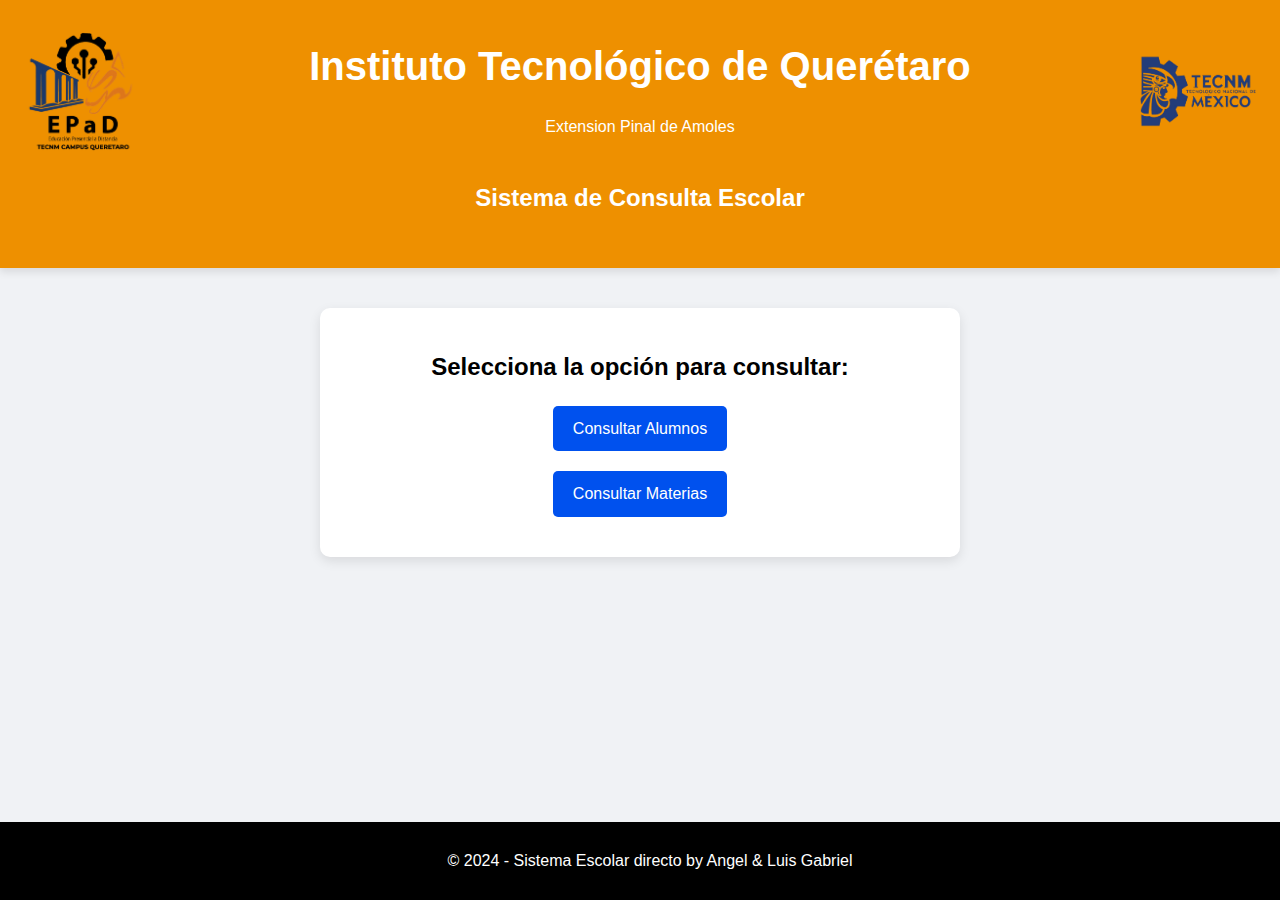
<file: index.html>
<!DOCTYPE html>
<html lang="es">
<head>
    <meta charset="UTF-8">
    <meta name="viewport" content="width=device-width, initial-scale=1.0">
    <title>Página de Inicio</title>
    <link rel="stylesheet" href="estilos.css">
</head>
<body>
    <header>
        <div class="header-content">
            <div class="images">
                <img src="img.png" alt="Imagen izquierda" class="header-image">
            </div>
            <div class="text-container">
                <h1>Instituto Tecnológico de Querétaro</h1>
                <p>Extension Pinal de Amoles</p>
            </div>
            <div class="images">
                <img src="img2.png" alt="Imagen derecha" class="header-image">
            </div>
        </div>
        <h2>Sistema de Consulta Escolar</h2>
    </header>

    <main>
        <h2>Selecciona la opción para consultar:</h2>
        <ul>
            <li><a href="alumnos.html">Consultar Alumnos</a></li>
            <li><a href="Materias.html">Consultar Materias</a></li>
        </ul>
    </main>

    <footer>
        <p>&copy; 2024 - Sistema Escolar directo by Angel & Luis Gabriel</p>
    </footer>
</body>
</html>
</file>
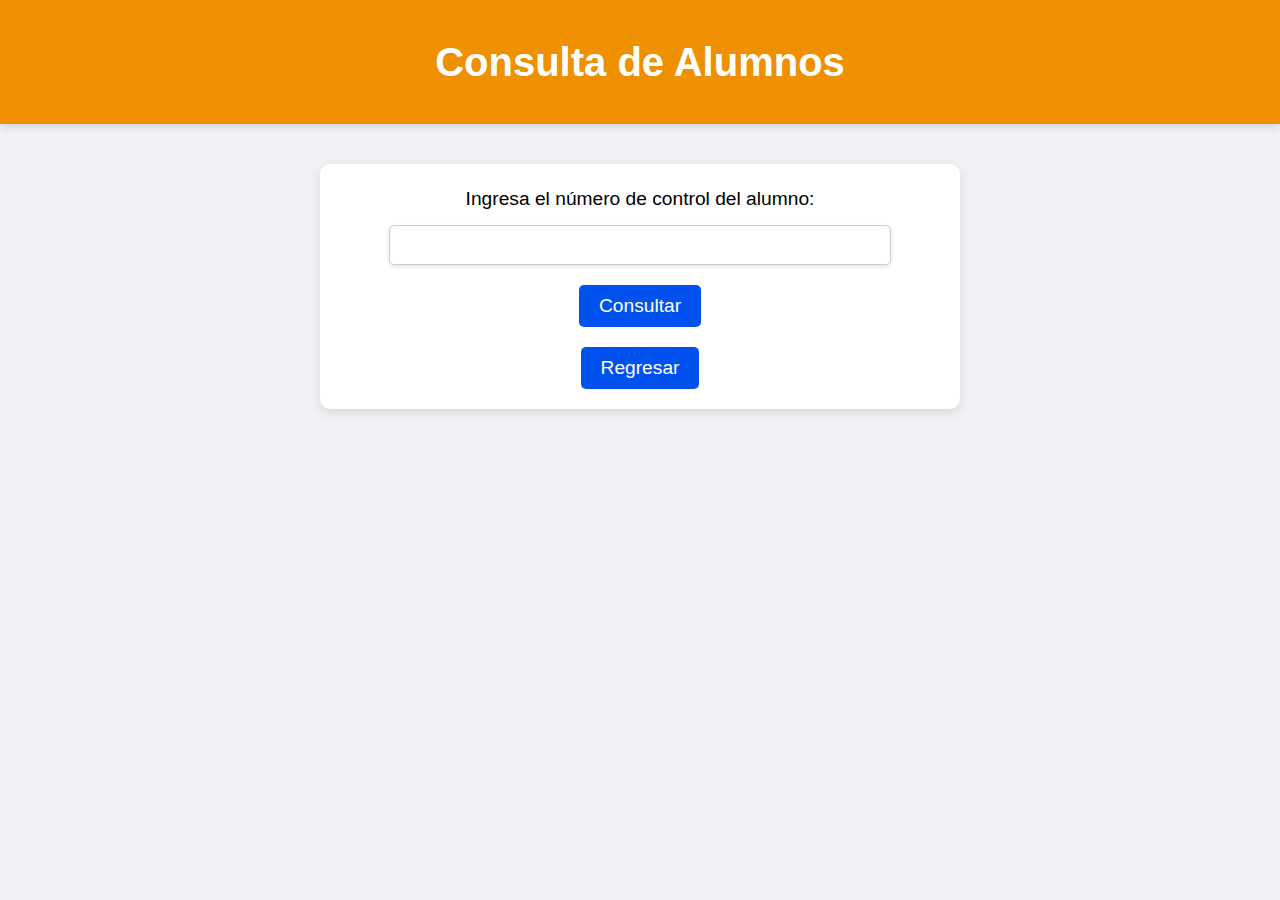
<file: alumnos.html>
<!DOCTYPE html>
<html lang="es">
<head>
    <meta charset="UTF-8">
    <meta name="viewport" content="width=device-width, initial-scale=1.0">
    <title>Consulta de Alumnos</title>
    <link rel="stylesheet" href="estilos.css">
</head>
<body>
    <header>
        <h1>Consulta de Alumnos</h1>
    </header>

    <main>
        <form id="consultaAlumno">
            <label for="control">Ingresa el número de control del alumno:</label>
            <input type="text" id="control" name="control">
            <button type="button" onclick="consultarAlumno()">Consultar</button>
        </form>

        <div id="resultado"></div>
	<button type="button" onclick="window.location.href='index.html'">Regresar</button>
    </main>

    <script>
        function consultarAlumno() {
            const controlIngresado = document.getElementById('control').value;
            const xhttp = new XMLHttpRequest();
            xhttp.open("GET", "alumnos.xml", true);
            xhttp.onreadystatechange = function () {
                if (this.readyState === 4 && this.status === 200) {
                    const xml = this.responseXML;
                    const alumnos = xml.getElementsByTagName("alumno");
                    let encontrado = false;
                    for (let i = 0; i < alumnos.length; i++) {
                        const control = alumnos[i].getElementsByTagName("control")[0].textContent;
                        if (control === controlIngresado) {
                            const nombre = alumnos[i].getElementsByTagName("nombre")[0].textContent;
                            const edad = alumnos[i].getElementsByTagName("edad")[0].textContent;
                            const carrera = alumnos[i].getElementsByTagName("carrera")[0].textContent;
                            const semestre = alumnos[i].getElementsByTagName("semestre")[0].textContent;
                            document.getElementById('resultado').innerHTML = `
                                <p><strong>Nombre:</strong> ${nombre}</p>
                                <p><strong>Edad:</strong> ${edad}</p>
                                <p><strong>Carrera:</strong> ${carrera}</p>
                                <p><strong>Semestre:</strong> ${semestre}</p>`;
                            encontrado = true;
                            break;
                        }
                    }
                    if (!encontrado) {
                        document.getElementById('resultado').innerHTML = "<p>No se encontró el alumno.</p>";
                    }
                }
            };
            xhttp.send();
        }
    </script>
</body>
</html>
</file>
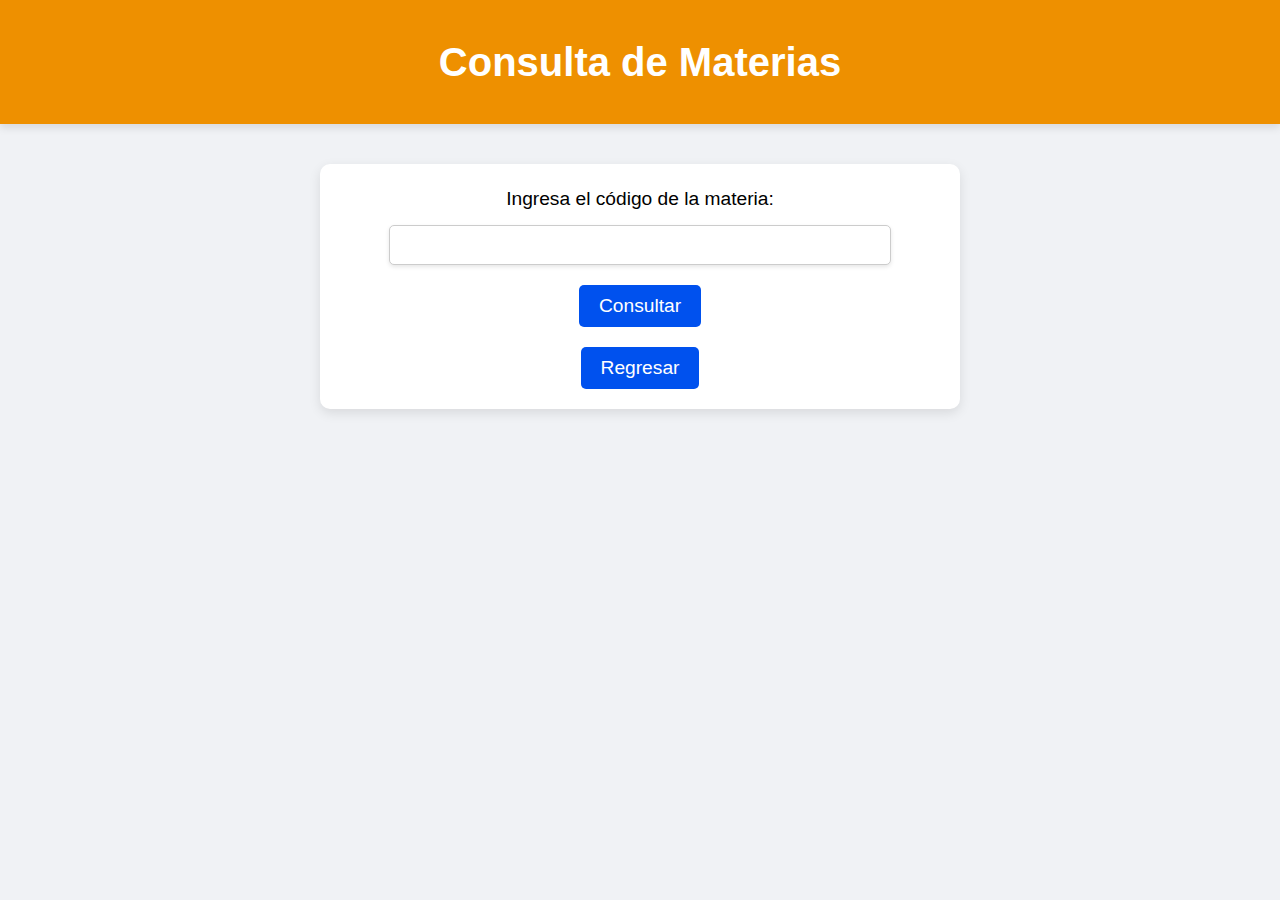
<file: Materias.html>
<!DOCTYPE html>
<html lang="es">
<head>
    <meta charset="UTF-8">
    <meta name="viewport" content="width=device-width, initial-scale=1.0">
    <title>Consulta de Materias</title>
    <link rel="stylesheet" href="estilos.css">
</head>
<body>
    <header>
        <h1>Consulta de Materias</h1>
    </header>

    <main>
        <form id="consultaMateria">
            <label for="codigo">Ingresa el código de la materia:</label>
            <input type="text" id="codigo" name="codigo">
            <button type="button" onclick="consultarMateria()">Consultar</button>
        </form>

        <div id="resultadoMateria"></div>
	<button type="button" onclick="window.location.href='index.html'">Regresar</button>
    </main>

    <script>
        function consultarMateria() {
            const codigoIngresado = document.getElementById('codigo').value;
            // Crear un script que cargue el archivo JSONP
            const script = document.createElement('script');
            script.src = 'materias.js';  // Carga el archivo JSONP
            document.body.appendChild(script);
        }

        function materiasCallback(data) {
            const materias = data.materias;
            const codigoIngresado = document.getElementById('codigo').value;
            let encontrado = false;
            materias.forEach(materia => {
                if (materia.codigo === codigoIngresado) {
                    document.getElementById('resultadoMateria').innerHTML = `
                        <p><strong>Nombre:</strong> ${materia.nombre}</p>
                        <p><strong>Profesor:</strong> ${materia.profesor}</p>
                        <p><strong>Créditos:</strong> ${materia.creditos}</p>
                        <p><strong>Semestre:</strong> ${materia.semestre}</p>`;
                    encontrado = true;
                }
            });
            if (!encontrado) {
                document.getElementById('resultadoMateria').innerHTML = "<p>No se encontró la materia.</p>";
            }
        }
    </script>
</body>
</html>
</file>
<file: estilos.css>
/* Estilos generales */
body {
    font-family: 'Roboto', sans-serif;
    background-color: #f0f2f5;
    margin: 0;
    padding: 0;
    color: #000000;
    line-height: 1.6;
}

/* Encabezado */
header {
    background-color: #ee9000;
    color: white;
    padding: 30px 20px;
    text-align: center;
    box-shadow: 0 4px 8px rgba(0, 0, 0, 0.1);
}

header h1 {
    margin: 0;
    font-size: 2.5em;
    font-weight: 900;
}

/* Contenido principal */
main {
    margin: 40px auto;
    padding: 20px;
    max-width: 600px;
    background-color: white;
    border-radius: 10px;
    box-shadow: 0 4px 12px rgba(0, 0, 0, 0.1);
    text-align: center;
}

main form {
    margin-bottom: 20px;
}

main label {
    display: block;
    font-size: 1.2em;
    color: #000000; 
    margin-bottom: 10px;
}

main input[type="text"] {
    width: 80%;
    padding: 10px;
    margin-bottom: 20px;
    border: 1px solid #ccc;
    border-radius: 5px;
    font-size: 1em;
    box-shadow: 0 2px 4px rgba(0, 0, 0, 0.1);
}

main button {
    background-color: #0051ee; 
    color: white;
    padding: 10px 20px;
    border: none;
    border-radius: 5px;
    cursor: pointer;
    font-size: 1.2em;
    transition: background-color 0.3s ease;
}

main button:hover {
    background-color: #e63900; 
}

#resultado, #resultadoMateria {
    margin-top: 20px;
    text-align: left;
}

#resultado p, #resultadoMateria p {
    font-size: 1.1em;
    margin: 10px 0;
}

#resultado p strong, #resultadoMateria p strong {
    color: #4d4fda; 
}

/* Página de inicio */
main ul {
    list-style-type: none;
    padding: 0;
}

main ul li {
    margin-bottom: 20px;
}

main ul li a {
    text-decoration: none;
    background-color: #0051ee; 
    color: white;
    padding: 10px 20px;
    border-radius: 5px;
    display: inline-block;
    transition: background-color 0.3s ease;
}

main ul li a:hover {
    background-color: #e63900; 
}

/* Pie de página */
footer {
    background-color: #000000; 
    color: white;
    text-align: center;
    padding: 10px;
    position: fixed;
    width: 100%;
    bottom: 0;
}


.header-content {
    display: flex; 
    justify-content: space-between; 
    align-items: center; 
    margin-top: 1px; 
}

.images {
    flex: 1; 
    text-align: center; 
}

.header-image {
    max-width: 100%;
    height: auto;
}

.text-container {
    flex: 8; 
    text-align: center; 
}

/* Estilo responsivo */
@media (max-width: 768px) {
    main {
        margin: 20px 10px;
    }

    main input[type="text"] {
        width: 90%;
    }

    main button {
        width: 100%;
    }

    .header-content {
        flex-direction: column; 
        align-items: center; 
    }

    .images {
        margin-bottom: 10px; 
    }
}
</file>
